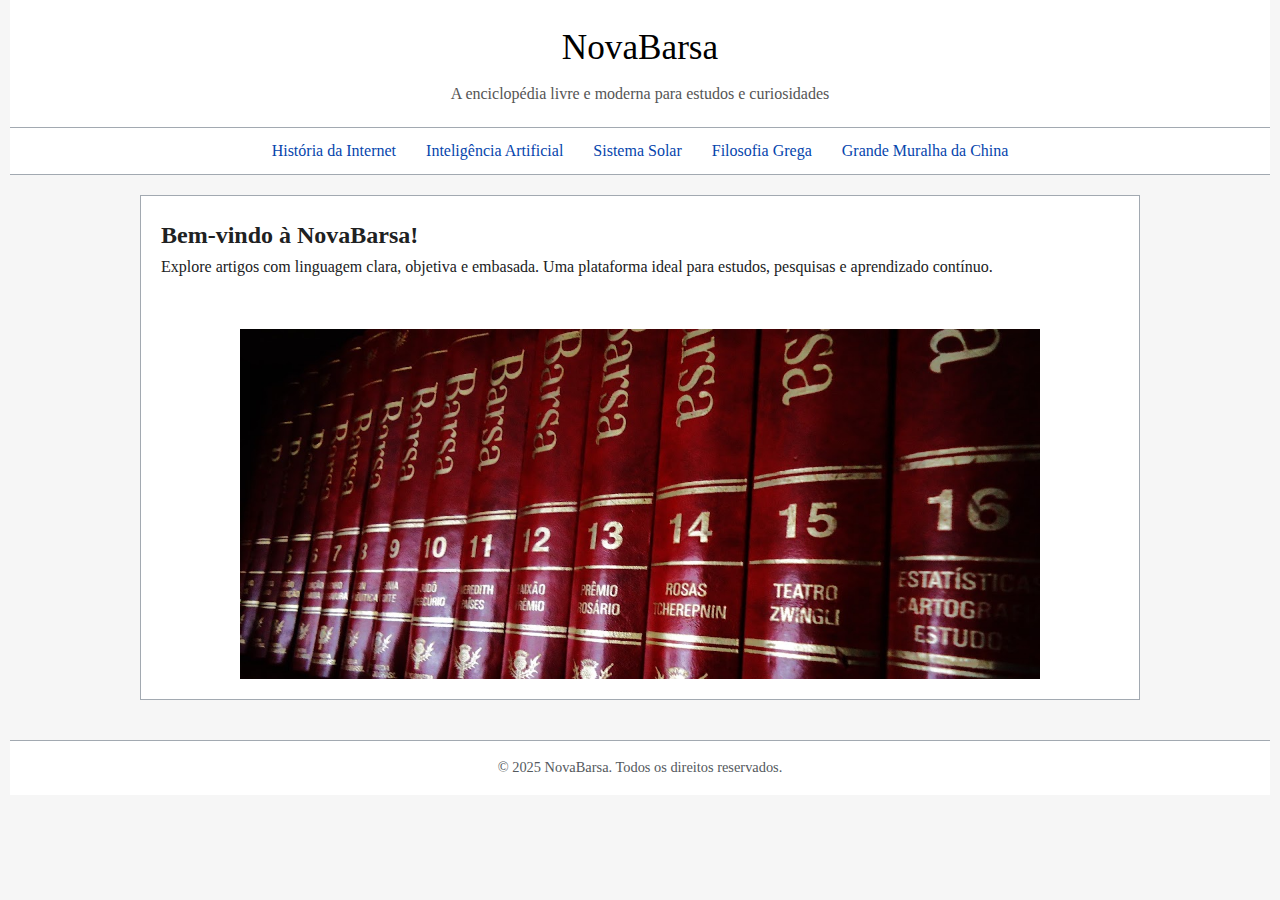
<file: SRC/index.html>
<!DOCTYPE html>
<html lang="pt-br">
<head>
  <meta charset="UTF-8" />
  <meta name="viewport" content="width=device-width, initial-scale=1.0"/>
  <title>NovaBarsa - Enciclopédia Livre</title>
  <link rel="stylesheet" href="style.css" />
</head>
<body>
  <header>
    <h1>NovaBarsa</h1>
    <p>A enciclopédia livre e moderna para estudos e curiosidades</p>
  </header>

  <nav>
    <ul>
      <li><a href="historia-da-internet.html">História da Internet</a></li>
      <li><a href="inteligencia-artificial.html">Inteligência Artificial</a></li>
      <li><a href="sistema-solar.html">Sistema Solar</a></li>
      <li><a href="filosofia-grega.html">Filosofia Grega</a></li>
      <li><a href="grande-muralha-da-china.html">Grande Muralha da China</a></li>
    </ul>
  </nav>

  <main>
    <section>
      <h2>Bem-vindo à NovaBarsa!</h2>
      <p>Explore artigos com linguagem clara, objetiva e embasada. Uma plataforma ideal para estudos, pesquisas e aprendizado contínuo.</p>
    </section>
    <img src="/Pictures/barsa.jpg" alt="Imagem de uma coleção de livros da Barsa" class="barsa">
  </main>

  <footer>
    <p>&copy; 2025 NovaBarsa. Todos os direitos reservados.</p>
  </footer>
</body>
</html>
</file>
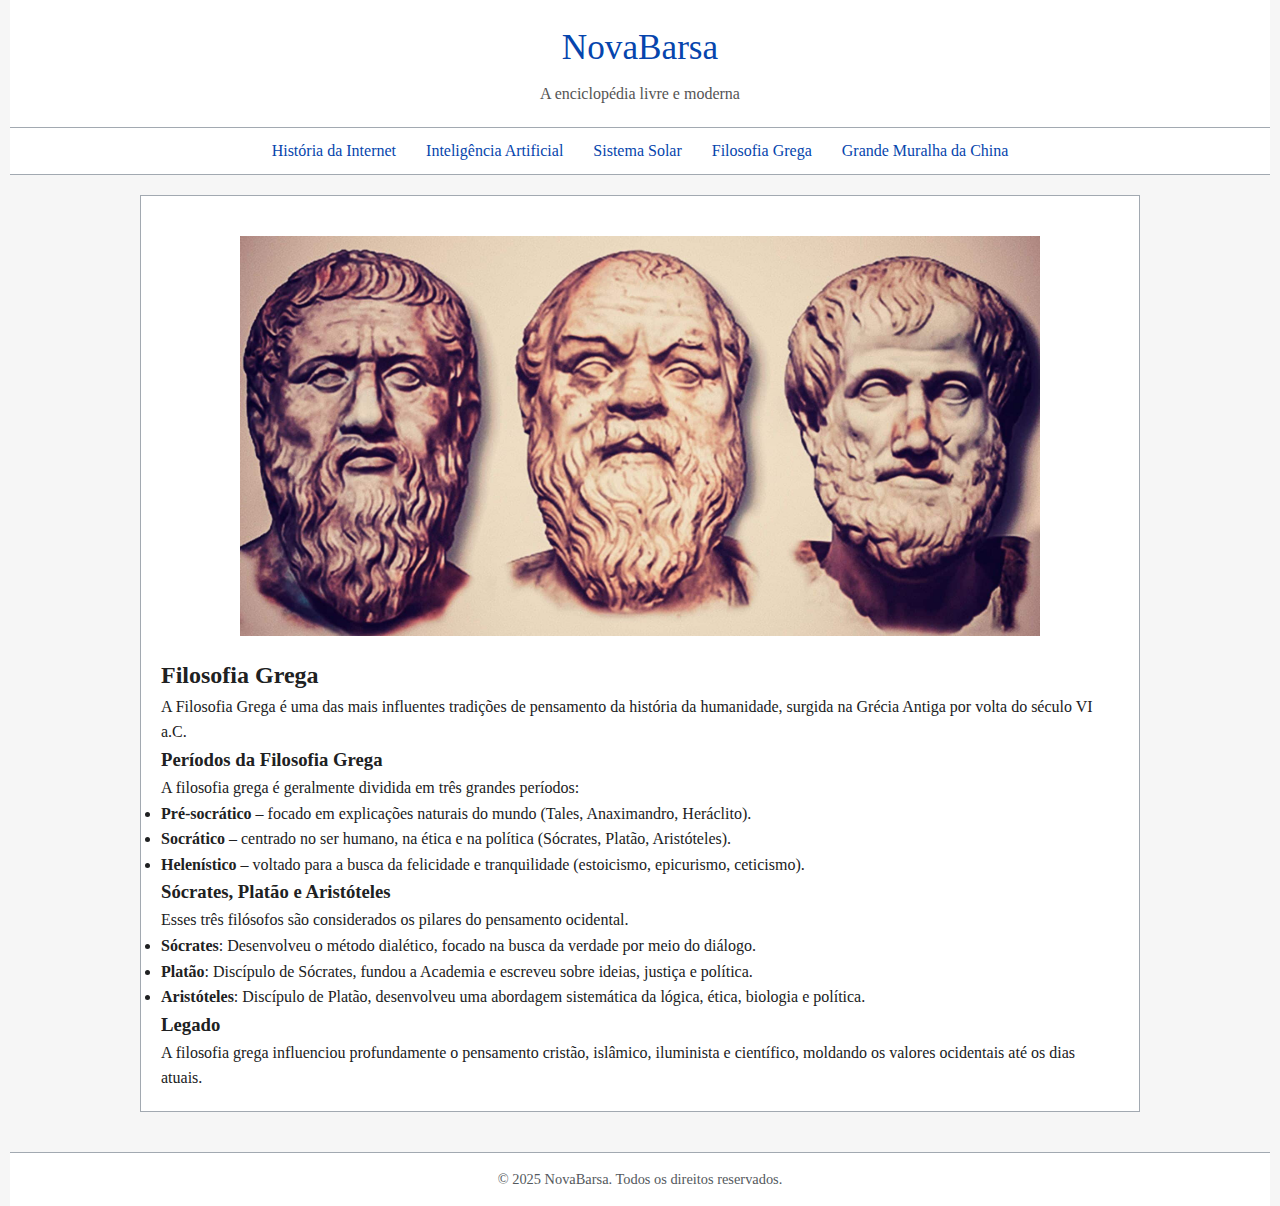
<file: SRC/filosofia-grega.html>
<!DOCTYPE html>
<html lang="pt-br">
<head>
  <meta charset="UTF-8" />
  <meta name="viewport" content="width=device-width, initial-scale=1.0"/>
  <title>Filosofia Grega - NovaBarsa</title>
  <link rel="stylesheet" href="style.css" />
</head>
<body>
  <header>
    <h1><a href="index.html">NovaBarsa</a></h1>
    <p>A enciclopédia livre e moderna</p>
  </header>

  <nav>
    <ul>
      <li><a href="historia-da-internet.html">História da Internet</a></li>
      <li><a href="inteligencia-artificial.html">Inteligência Artificial</a></li>
      <li><a href="sistema-solar.html">Sistema Solar</a></li>
      <li><a href="filosofia-grega.html">Filosofia Grega</a></li>
      <li><a href="grande-muralha-da-china.html">Grande Muralha da China</a></li>
    </ul>
  </nav>

  <main>
    <article>
      <img src="/Pictures/Filosofos.jpg" alt="Rosto de alguns filosos gregos como Platão e Aristóteles]">
      <h2>Filosofia Grega</h2>
      <p>A Filosofia Grega é uma das mais influentes tradições de pensamento da história da humanidade, surgida na Grécia Antiga por volta do século VI a.C.</p>

      <section>
        <h3>Períodos da Filosofia Grega</h3>
        <p>A filosofia grega é geralmente dividida em três grandes períodos:</p>
        <ul>
          <li><strong>Pré-socrático</strong> – focado em explicações naturais do mundo (Tales, Anaximandro, Heráclito).</li>
          <li><strong>Socrático</strong> – centrado no ser humano, na ética e na política (Sócrates, Platão, Aristóteles).</li>
          <li><strong>Helenístico</strong> – voltado para a busca da felicidade e tranquilidade (estoicismo, epicurismo, ceticismo).</li>
        </ul>
      </section>

      <section>
        <h3>Sócrates, Platão e Aristóteles</h3>
        <p>Esses três filósofos são considerados os pilares do pensamento ocidental.</p>
        <ul>
          <li><strong>Sócrates</strong>: Desenvolveu o método dialético, focado na busca da verdade por meio do diálogo.</li>
          <li><strong>Platão</strong>: Discípulo de Sócrates, fundou a Academia e escreveu sobre ideias, justiça e política.</li>
          <li><strong>Aristóteles</strong>: Discípulo de Platão, desenvolveu uma abordagem sistemática da lógica, ética, biologia e política.</li>
        </ul>
      </section>

      <section>
        <h3>Legado</h3>
        <p>A filosofia grega influenciou profundamente o pensamento cristão, islâmico, iluminista e científico, moldando os valores ocidentais até os dias atuais.</p>
      </section>
    </article>
  </main>

  <footer>
    <p>&copy; 2025 NovaBarsa. Todos os direitos reservados.</p>
  </footer>
</body>
</html>
</file>
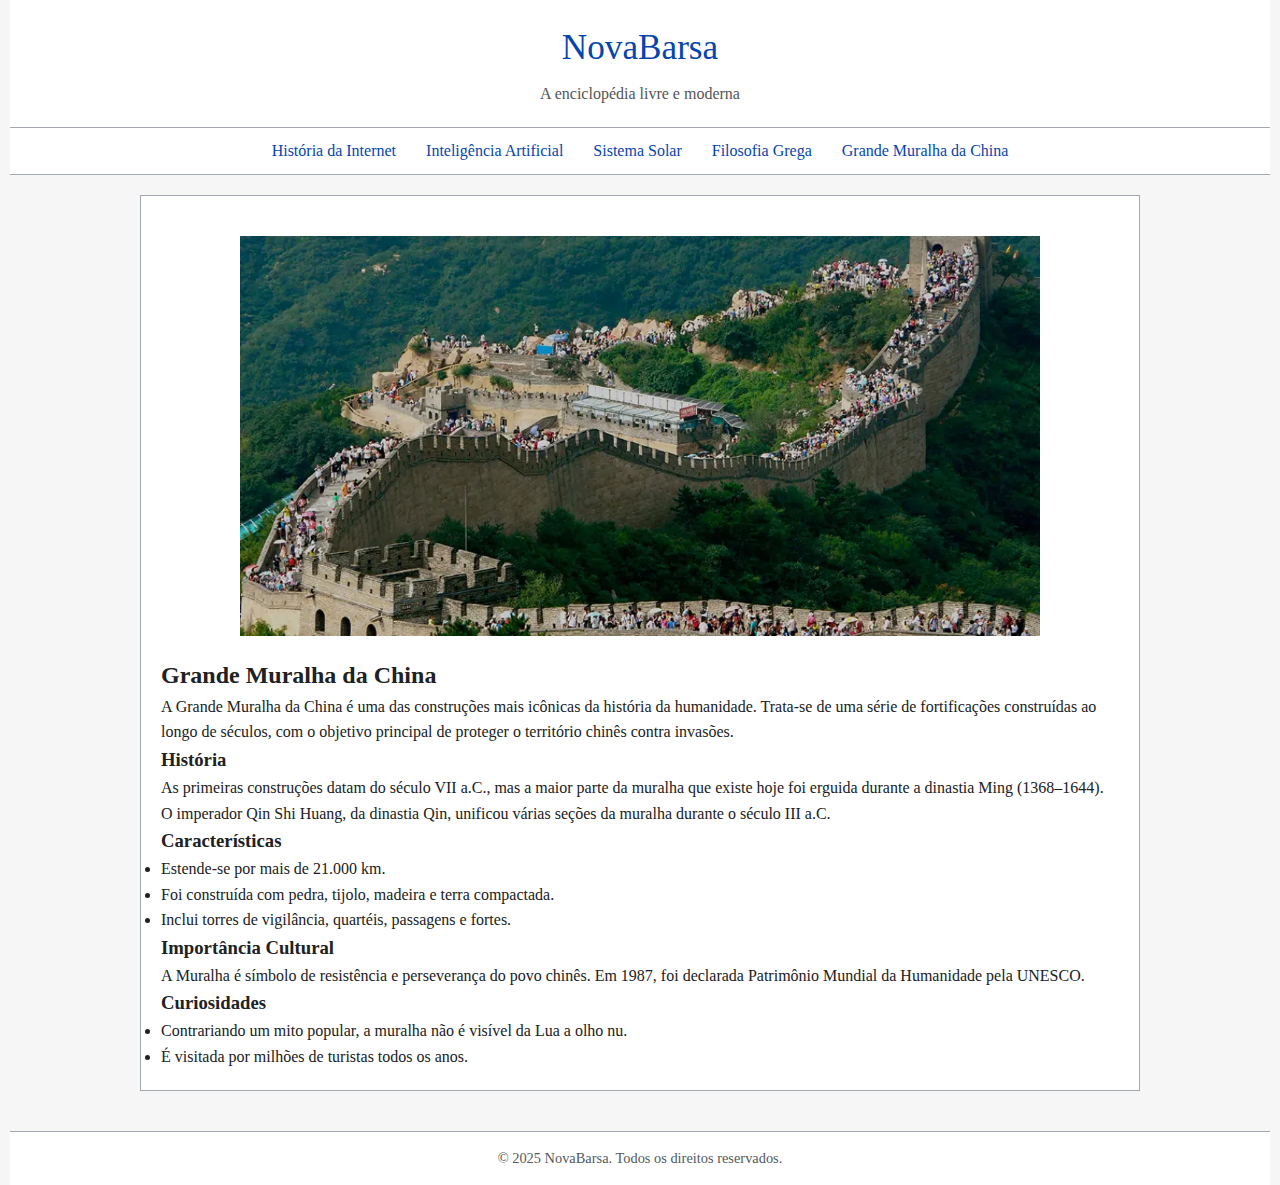
<file: SRC/grande-muralha-da-china.html>
<!DOCTYPE html>
<html lang="pt-br">
<head>
  <meta charset="UTF-8" />
  <meta name="viewport" content="width=device-width, initial-scale=1.0"/>
  <title>Grande Muralha da China - NovaBarsa</title>
  <link rel="stylesheet" href="style.css" />
</head>
<body>
  <header>
    <h1><a href="index.html">NovaBarsa</a></h1>
    <p>A enciclopédia livre e moderna</p>
  </header>

  <nav>
    <ul>
      <li><a href="historia-da-internet.html">História da Internet</a></li>
      <li><a href="inteligencia-artificial.html">Inteligência Artificial</a></li>
      <li><a href="sistema-solar.html">Sistema Solar</a></li>
      <li><a href="filosofia-grega.html">Filosofia Grega</a></li>
      <li><a href="grande-muralha-da-china.html">Grande Muralha da China</a></li>
    </ul>
  </nav>

  <main>
    <article>
      <img src="/Pictures/muralha.webp" alt="Imagem de pessoas andando na muralha da china vista de média distância">
      <h2>Grande Muralha da China</h2>
      <p>A Grande Muralha da China é uma das construções mais icônicas da história da humanidade. Trata-se de uma série de fortificações construídas ao longo de séculos, com o objetivo principal de proteger o território chinês contra invasões.</p>

      <section>
        <h3>História</h3>
        <p>As primeiras construções datam do século VII a.C., mas a maior parte da muralha que existe hoje foi erguida durante a dinastia Ming (1368–1644). O imperador Qin Shi Huang, da dinastia Qin, unificou várias seções da muralha durante o século III a.C.</p>
      </section>

      <section>
        <h3>Características</h3>
        <ul>
          <li>Estende-se por mais de 21.000 km.</li>
          <li>Foi construída com pedra, tijolo, madeira e terra compactada.</li>
          <li>Inclui torres de vigilância, quartéis, passagens e fortes.</li>
        </ul>
      </section>

      <section>
        <h3>Importância Cultural</h3>
        <p>A Muralha é símbolo de resistência e perseverança do povo chinês. Em 1987, foi declarada Patrimônio Mundial da Humanidade pela UNESCO.</p>
      </section>

      <section>
        <h3>Curiosidades</h3>
        <ul>
          <li>Contrariando um mito popular, a muralha não é visível da Lua a olho nu.</li>
          <li>É visitada por milhões de turistas todos os anos.</li>
        </ul>
      </section>
    </article>
  </main>

  <footer>
    <p>&copy; 2025 NovaBarsa. Todos os direitos reservados.</p>
  </footer>
</body>
</html>
</file>
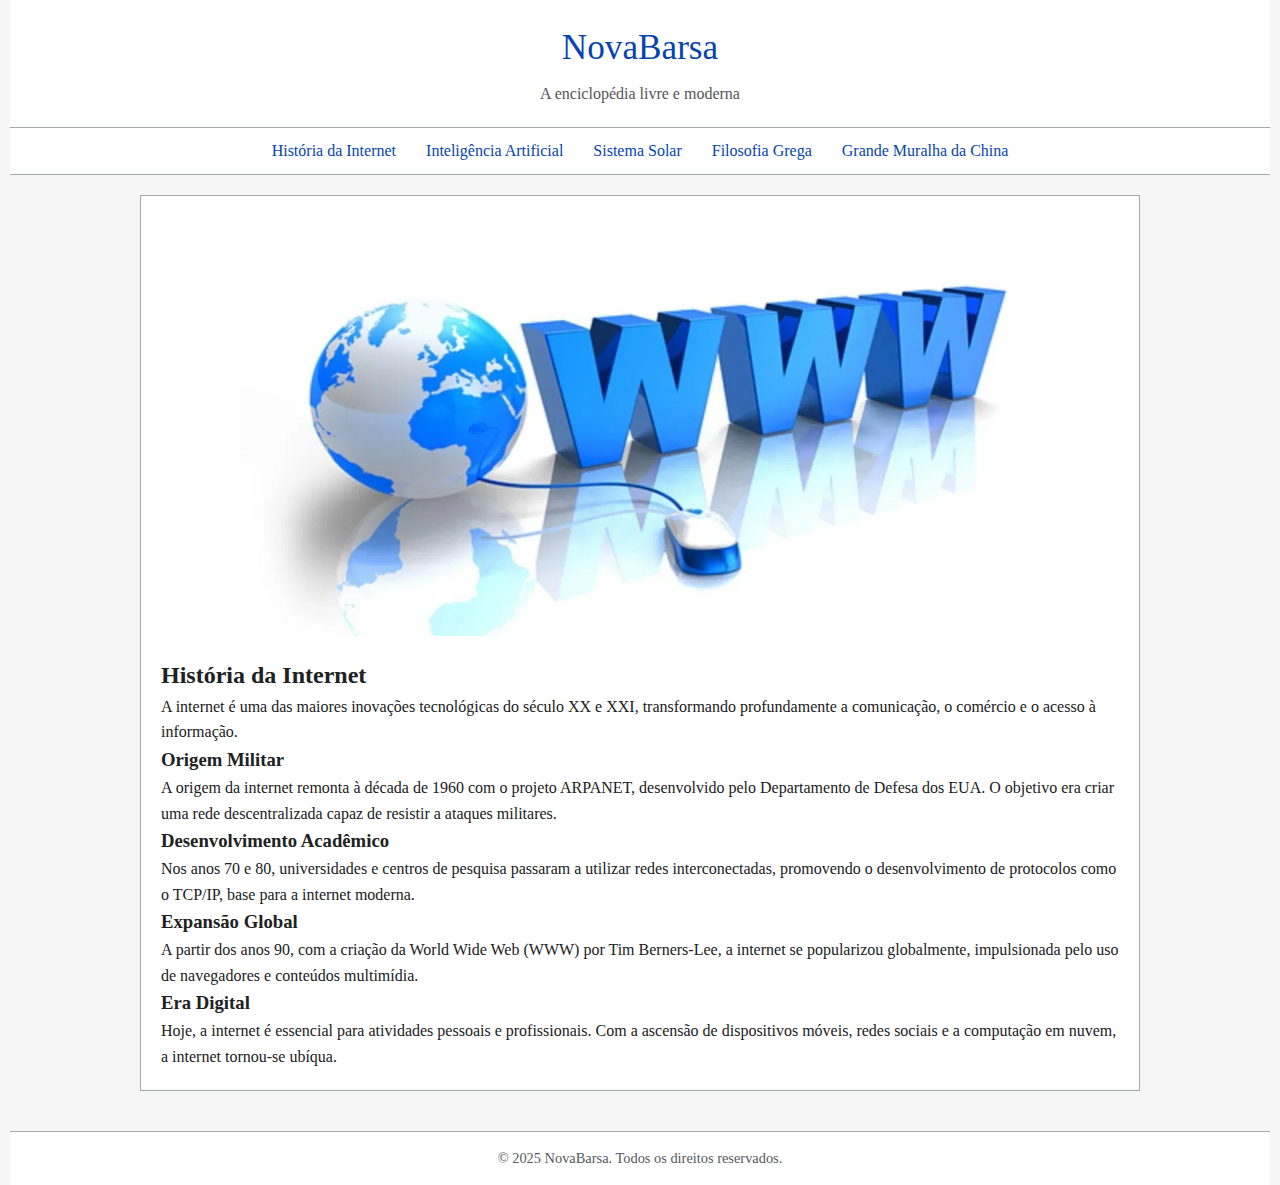
<file: SRC/historia-da-internet.html>
<!DOCTYPE html>
<html lang="pt-br">
<head>
  <meta charset="UTF-8" />
  <meta name="viewport" content="width=device-width, initial-scale=1.0"/>
  <title>História da Internet - NovaBarsa</title>
  <link rel="stylesheet" href="style.css" />
</head>
<body>
  <header>
    <h1><a href="index.html">NovaBarsa</a></h1>
    <p>A enciclopédia livre e moderna</p>
  </header>

  <nav>
    <ul>
      <li><a href="historia-da-internet.html">História da Internet</a></li>
      <li><a href="inteligencia-artificial.html">Inteligência Artificial</a></li>
      <li><a href="sistema-solar.html">Sistema Solar</a></li>
      <li><a href="filosofia-grega.html">Filosofia Grega</a></li>
      <li><a href="grande-muralha-da-china.html">Grande Muralha da China</a></li>
    </ul>
  </nav>

  <main>    
    <article>
      <img src="/Pictures/Internet.webp" alt="Imagem sobre história da internet escrito WWW">
      <h2>História da Internet</h2>
      <p>A internet é uma das maiores inovações tecnológicas do século XX e XXI, transformando profundamente a comunicação, o comércio e o acesso à informação.</p>

      <section>
        <h3>Origem Militar</h3>
        <p>A origem da internet remonta à década de 1960 com o projeto ARPANET, desenvolvido pelo Departamento de Defesa dos EUA. O objetivo era criar uma rede descentralizada capaz de resistir a ataques militares.</p>
      </section>

      <section>
        <h3>Desenvolvimento Acadêmico</h3>
        <p>Nos anos 70 e 80, universidades e centros de pesquisa passaram a utilizar redes interconectadas, promovendo o desenvolvimento de protocolos como o TCP/IP, base para a internet moderna.</p>
      </section>

      <section>
        <h3>Expansão Global</h3>
        <p>A partir dos anos 90, com a criação da World Wide Web (WWW) por Tim Berners-Lee, a internet se popularizou globalmente, impulsionada pelo uso de navegadores e conteúdos multimídia.</p>
      </section>

      <section>
        <h3>Era Digital</h3>
        <p>Hoje, a internet é essencial para atividades pessoais e profissionais. Com a ascensão de dispositivos móveis, redes sociais e a computação em nuvem, a internet tornou-se ubíqua.</p>
      </section>
    </article>
  </main>

  <footer>
    <p>&copy; 2025 NovaBarsa. Todos os direitos reservados.</p>
  </footer>
</body>
</html>
</file>
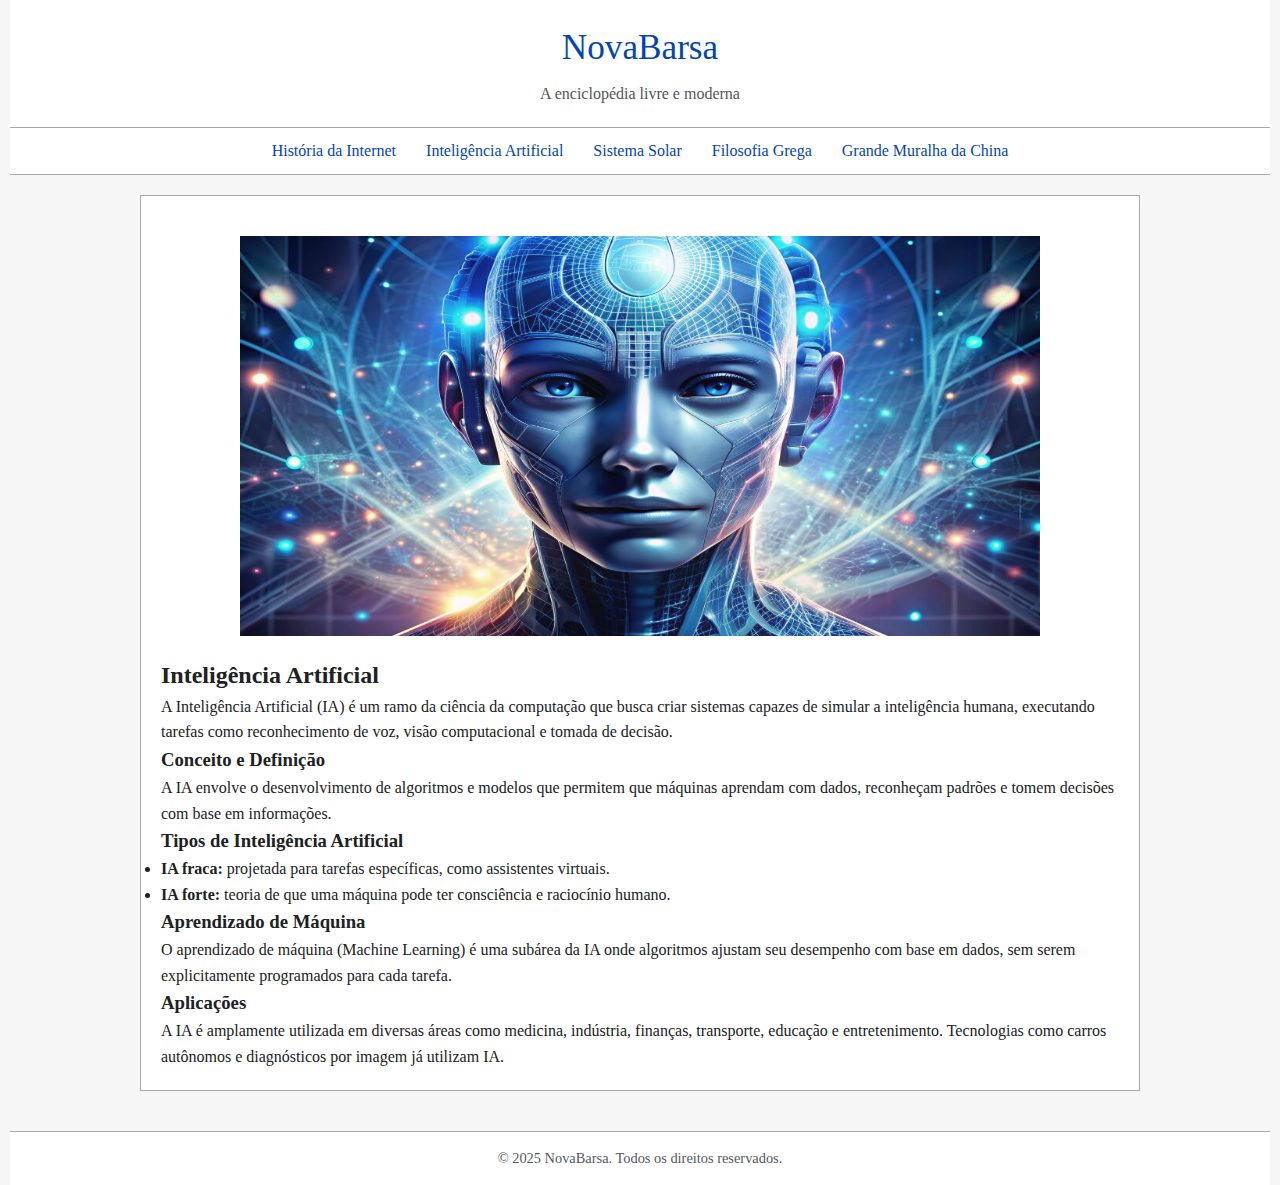
<file: SRC/inteligencia-artificial.html>
<!DOCTYPE html>
<html lang="pt-br">
<head>
  <meta charset="UTF-8" />
  <meta name="viewport" content="width=device-width, initial-scale=1.0"/>
  <title>Inteligência Artificial - NovaBarsa</title>
  <link rel="stylesheet" href="style.css" />
</head>
<body>
  <header>
    <h1><a href="index.html">NovaBarsa</a></h1>
    <p>A enciclopédia livre e moderna</p>
  </header>

  <nav>
    <ul>
      <li><a href="historia-da-internet.html">História da Internet</a></li>
      <li><a href="inteligencia-artificial.html">Inteligência Artificial</a></li>
      <li><a href="sistema-solar.html">Sistema Solar</a></li>
      <li><a href="filosofia-grega.html">Filosofia Grega</a></li>
      <li><a href="grande-muralha-da-china.html">Grande Muralha da China</a></li>
    </ul>
  </nav>

  <main>
    <article>
      <img src="/Pictures/IA.jpg" alt="Imagem de um robô pensando">
      <h2>Inteligência Artificial</h2>
      <p>A Inteligência Artificial (IA) é um ramo da ciência da computação que busca criar sistemas capazes de simular a inteligência humana, executando tarefas como reconhecimento de voz, visão computacional e tomada de decisão.</p>

      <section>
        <h3>Conceito e Definição</h3>
        <p>A IA envolve o desenvolvimento de algoritmos e modelos que permitem que máquinas aprendam com dados, reconheçam padrões e tomem decisões com base em informações.</p>
      </section>

      <section>
        <h3>Tipos de Inteligência Artificial</h3>
        <ul>
          <li><strong>IA fraca:</strong> projetada para tarefas específicas, como assistentes virtuais.</li>
          <li><strong>IA forte:</strong> teoria de que uma máquina pode ter consciência e raciocínio humano.</li>
        </ul>
      </section>

      <section>
        <h3>Aprendizado de Máquina</h3>
        <p>O aprendizado de máquina (Machine Learning) é uma subárea da IA onde algoritmos ajustam seu desempenho com base em dados, sem serem explicitamente programados para cada tarefa.</p>
      </section>

      <section>
        <h3>Aplicações</h3>
        <p>A IA é amplamente utilizada em diversas áreas como medicina, indústria, finanças, transporte, educação e entretenimento. Tecnologias como carros autônomos e diagnósticos por imagem já utilizam IA.</p>
      </section>
    </article>
  </main>

  <footer>
    <p>&copy; 2025 NovaBarsa. Todos os direitos reservados.</p>
  </footer>
</body>
</html>
</file>
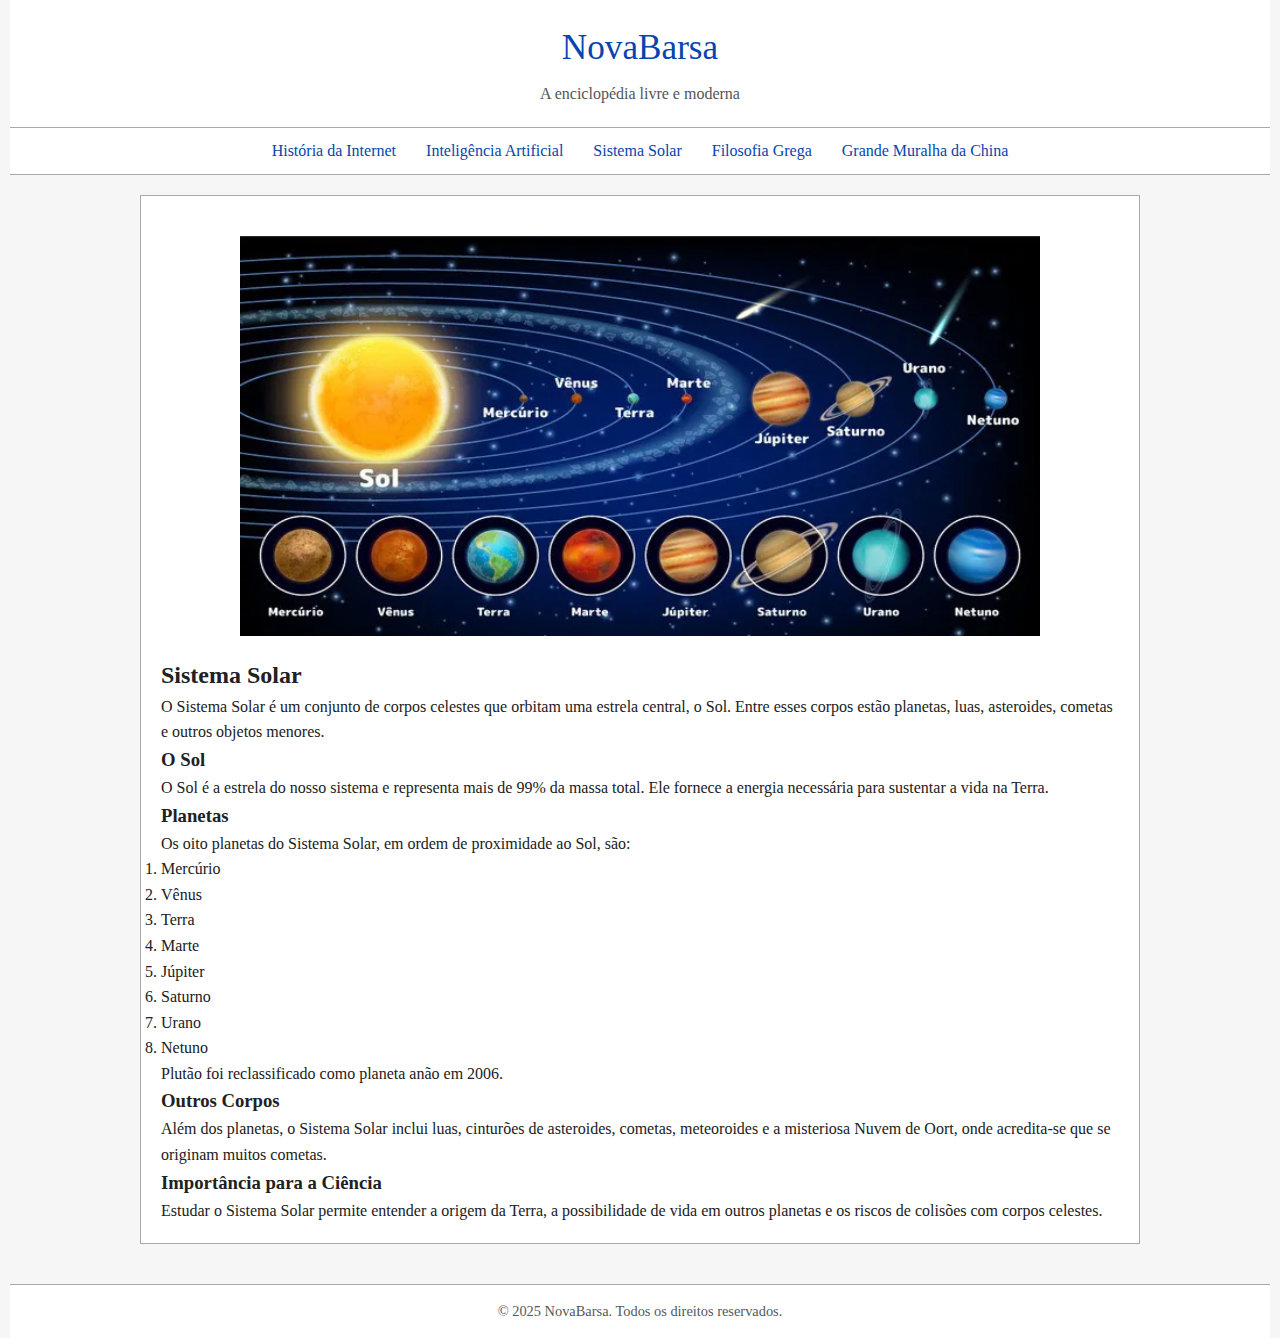
<file: SRC/sistema-solar.html>
<!DOCTYPE html>
<html lang="pt-br">
<head>
  <meta charset="UTF-8" />
  <meta name="viewport" content="width=device-width, initial-scale=1.0"/>
  <title>Sistema Solar - NovaBarsa</title>
  <link rel="stylesheet" href="style.css" />
</head>
<body>
  <header>
    <h1><a href="index.html">NovaBarsa</a></h1>
    <p>A enciclopédia livre e moderna</p>
  </header>

  <nav>
    <ul>
      <li><a href="historia-da-internet.html">História da Internet</a></li>
      <li><a href="inteligencia-artificial.html">Inteligência Artificial</a></li>
      <li><a href="sistema-solar.html">Sistema Solar</a></li>
      <li><a href="filosofia-grega.html">Filosofia Grega</a></li>
      <li><a href="grande-muralha-da-china.html">Grande Muralha da China</a></li>
    </ul>
  </nav>

  <main>
    <article>
      <img src="/Pictures/Solar.webp" alt="Imagem do Sistema Solar com todos os planetas e o sol">
      <h2>Sistema Solar</h2>
      <p>O Sistema Solar é um conjunto de corpos celestes que orbitam uma estrela central, o Sol. Entre esses corpos estão planetas, luas, asteroides, cometas e outros objetos menores.</p>

      <section>
        <h3>O Sol</h3>
        <p>O Sol é a estrela do nosso sistema e representa mais de 99% da massa total. Ele fornece a energia necessária para sustentar a vida na Terra.</p>
      </section>

      <section>
        <h3>Planetas</h3>
        <p>Os oito planetas do Sistema Solar, em ordem de proximidade ao Sol, são:</p>
        <ol>
          <li>Mercúrio</li>
          <li>Vênus</li>
          <li>Terra</li>
          <li>Marte</li>
          <li>Júpiter</li>
          <li>Saturno</li>
          <li>Urano</li>
          <li>Netuno</li>
        </ol>
        <p>Plutão foi reclassificado como planeta anão em 2006.</p>
      </section>

      <section>
        <h3>Outros Corpos</h3>
        <p>Além dos planetas, o Sistema Solar inclui luas, cinturões de asteroides, cometas, meteoroides e a misteriosa Nuvem de Oort, onde acredita-se que se originam muitos cometas.</p>
      </section>

      <section>
        <h3>Importância para a Ciência</h3>
        <p>Estudar o Sistema Solar permite entender a origem da Terra, a possibilidade de vida em outros planetas e os riscos de colisões com corpos celestes.</p>
      </section>
    </article>
  </main>

  <footer>
    <p>&copy; 2025 NovaBarsa. Todos os direitos reservados.</p>
  </footer>
</body>
</html>
</file>
<file: SRC/style.css>
/* Reset básico */
* {
  margin: 0;
  padding: 0;
  box-sizing: border-box;
}

body {
  font-family: 'Linux Libertine', 'Georgia', 'Times New Roman', serif;
  line-height: 1.6;
  background-color: #f6f6f6;
  color: #202122;
  padding: 0 10px;
}

a {
  color: #0645ad;
  text-decoration: none;
}

a:hover {
  text-decoration: underline;
}

header {
  background-color: #ffffff;
  border-bottom: 1px solid #a2a9b1;
  padding: 20px 10px;
  text-align: center;
}

header h1 {
  font-size: 2.2em;
  color: #000000;
  font-weight: normal;
  font-family: 'Linux Libertine', 'Georgia', 'Times New Roman', serif;
}

header p {
  font-size: 1em;
  color: #555;
  margin-top: 5px;
}

nav {
  background-color: #ffffff;
  border-bottom: 1px solid #a2a9b1;
  padding: 10px 0;
  margin-bottom: 20px;
}

nav ul {
  list-style: none;
  display: flex;
  justify-content: center;
  flex-wrap: wrap;
  gap: 10px;
}

nav ul li a {
  color: #0645ad;
  padding: 5px 10px;
  border-radius: 2px;
}

nav ul li a:hover {
  background-color: #f8f9fa;
  text-decoration: underline;
}

main {
  max-width: 1000px;
  margin: 0 auto;
  padding: 20px;
  background-color: #ffffff;
  border: 1px solid #a2a9b1;
}

.destaque {
  background-color: #eaf3ff;
  padding: 15px;
  border: 1px solid #a2a9b1;
  margin-bottom: 20px;
}

.lista-artigos ul {
  list-style: disc;
  padding-left: 20px;
}

.lista-artigos li {
  margin-bottom: 10px;
}

.botao {
  background-color: #3366cc;
  color: white;
  padding: 8px 12px;
  text-decoration: none;
  border-radius: 2px;
  display: inline-block;
}

.botao:hover {
  background-color: #254f8c;
}

footer {
  text-align: center;
  margin-top: 40px;
  padding: 15px;
  background-color: #ffffff;
  border-top: 1px solid #a2a9b1;
  font-size: 0.9em;
  color: #54595d;
}

img {
  width: 800px;
  height: 400px;
  display: block;
  margin: 20px auto;
}

.barsa {
  width: 800px;
  height: 400px;
  display: block;
  margin: 0 auto;
  padding-top: 50px;
}
</file>
